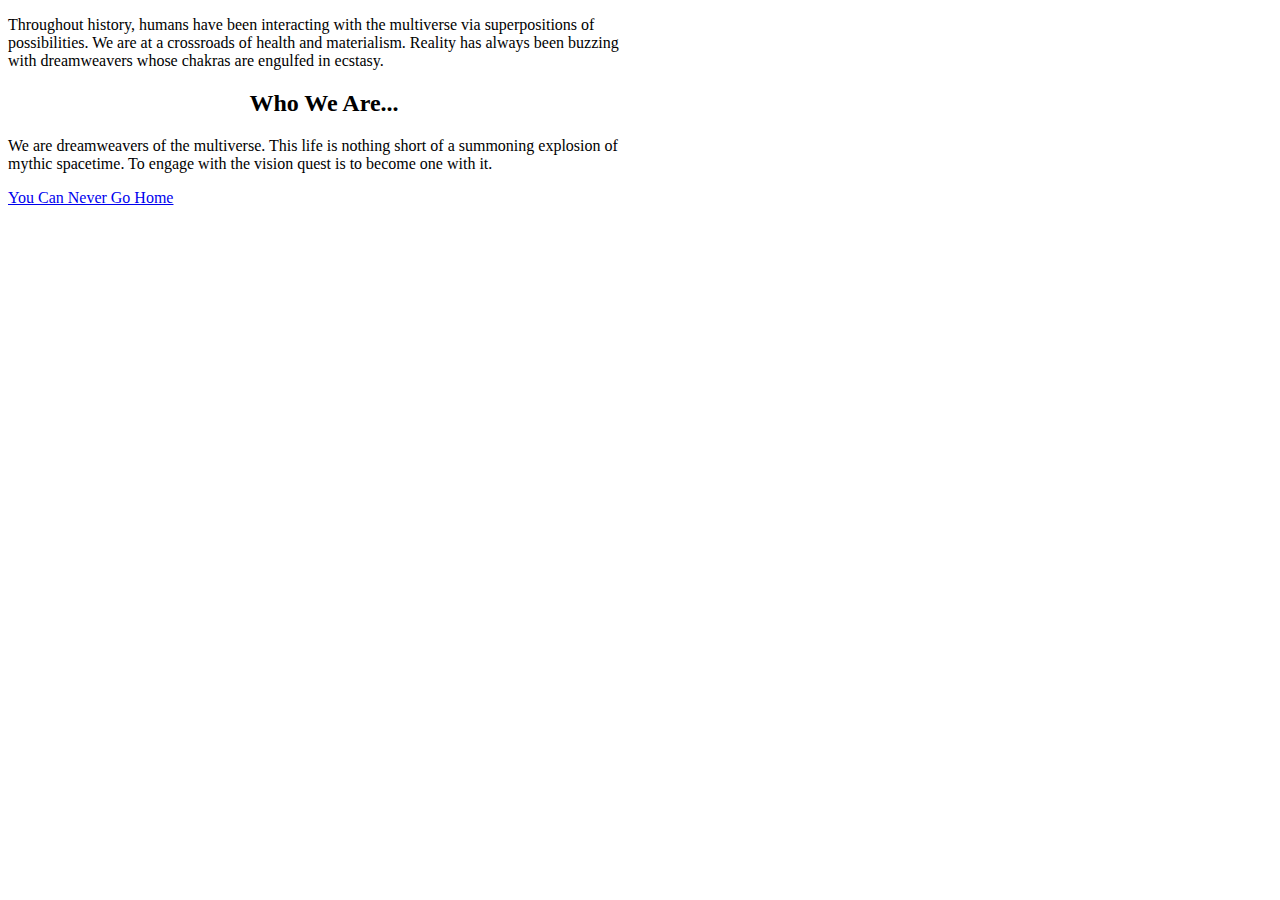
<file: about.html>
<!DOCTYPE html>
<html>
  <head>
    <meta charset="utf-8">
    <link rel="stylesheet" href="css/styles.css">
    <title>About</title>
  </head>

  <div class="new-age">


  <p>Throughout history, humans have been interacting with the multiverse via superpositions of possibilities. We are at a crossroads of health and materialism. Reality has always been buzzing with dreamweavers whose chakras are engulfed in ecstasy.</p>

  <h2>Who We Are...</h2>

  <p>We are dreamweavers of the multiverse. This life is nothing short of a summoning explosion of mythic spacetime. To engage with the vision quest is to become one with it.</p>

 </div>

  <p><a href="index.html">You Can Never Go Home</a>
  <body>

  </body>
</html>
</file>
<file: css/styles.css>
.new-age {
  width: 50%;
}

.homepage {
  width: 50%;
}

h1, h2 {
  text-align: center;
}

.duis {
  color: red;
}


.castle {
  width: 300px;
  float: left;
}
</file>
